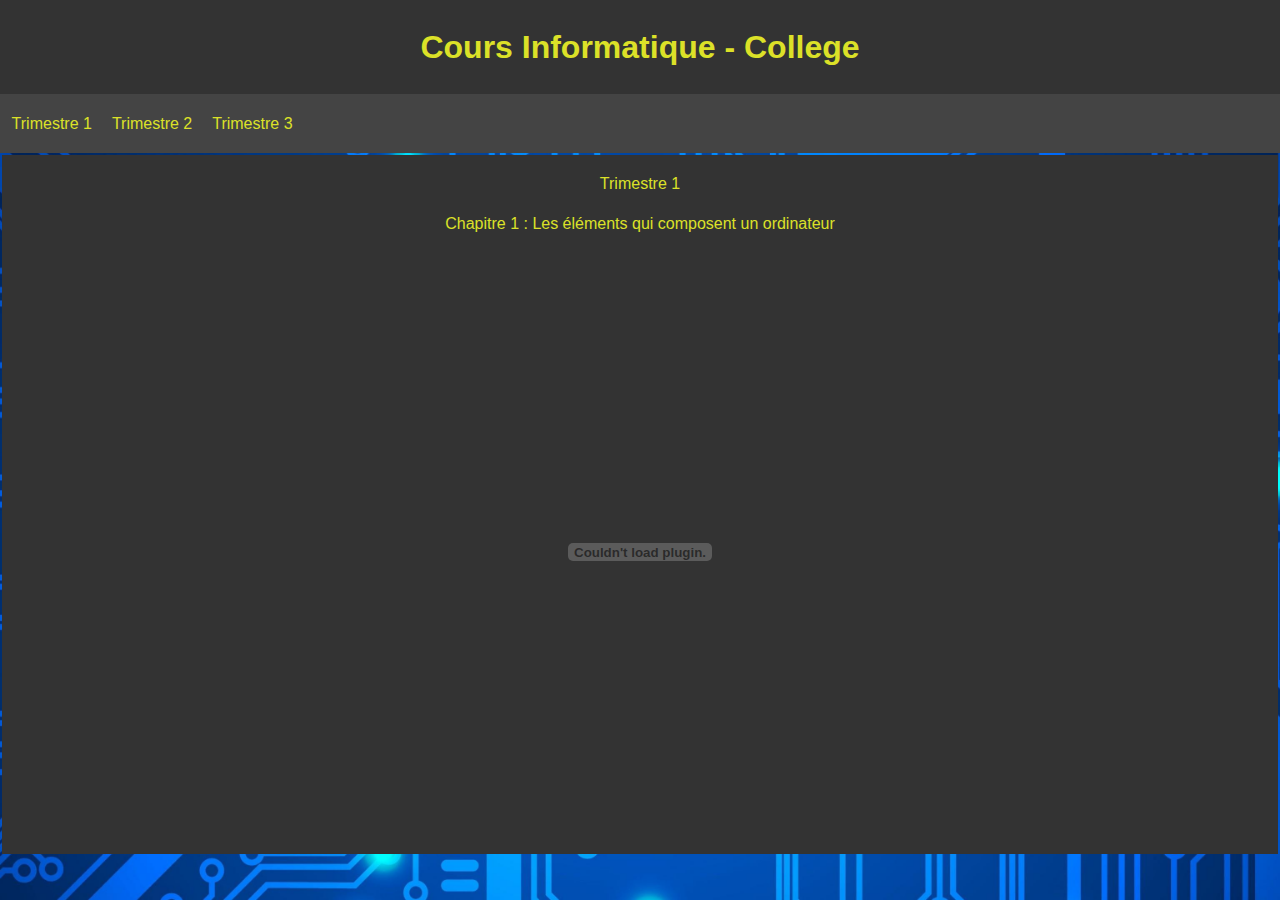
<file: index.html>
<DOCTYPE html>
<html lang="en">

<head>
  <meta charset="UTF-8">
  <meta name="viewport" content="width=device-width, initial-scale=1.0">
  <meta http-equiv="X-UA-Compatible" content="ie=edge">
  <link rel="stylesheet" href="css/style.css">
  <title>Trimestre - Cours Informatique - College</title>
</head>

<body>
  <header>
    <h1>Cours Informatique - College</h1>

  </header>
  <nav>
    <ul>
      <li>
        <a href="index.html">Trimestre 1</a>
      <li>
        <a href="about.html">Trimestre 2</a>
      </li>
      <li>
        <a href="trimestre.html">Trimestre 3</a>
      </li>
    </ul>
  </nav>
  <main>
    <header>
      <center><p>Trimestre 1</p1></center>
     <p>Chapitre 1 : Les éléments qui composent un ordinateur</p>
     <embed src="chapitre1trimestre11.pdf" type="application/pdf" width="100%" height="600px" />
  </main>
  <script src="js/main.js"></script>
</body>

</html>
</file>
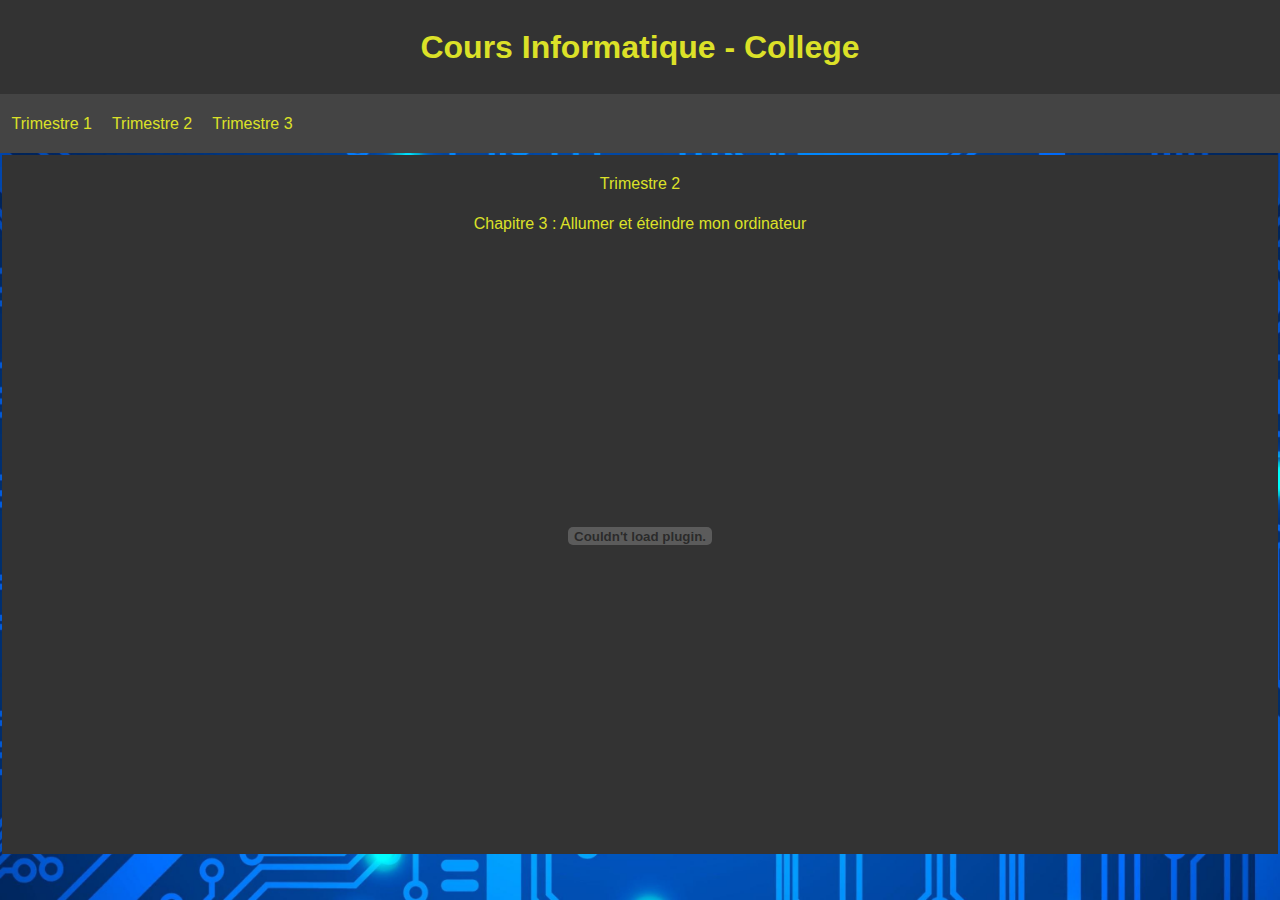
<file: about.html>
<DOCTYPE html>
<html lang="en">

<head>
  <meta charset="UTF-8">
  <meta name="viewport" content="width=device-width, initial-scale=1.0">
  <meta http-equiv="X-UA-Compatible" content="ie=edge">
  <link rel="stylesheet" href="css/style.css">
  <title>Trimestre - Cours Informatique - College</title>
</head>

<body>
  <header>
    <h1>Cours Informatique - College</h1>
  </header>
  <nav>
    <ul>
      <li>
        <a href="index.html">Trimestre 1</a>
      <li>
        <a href="about.html">Trimestre 2</a>
      </li>
      <li>
        <a href="trimestre.html">Trimestre 3</a>
      </li>
    </ul>
  </nav>
  <main>
    <header>
      <center><p>Trimestre 2</p></center>
     <p>Chapitre 3 : Allumer et éteindre mon ordinateur</p1>

     <embed src="chapitre3trimestre22.pdf" type="application/pdf" width="100%" height="600px" />
  </main>

  <script src="js/main.js"></script>
</body>

</html>
</file>
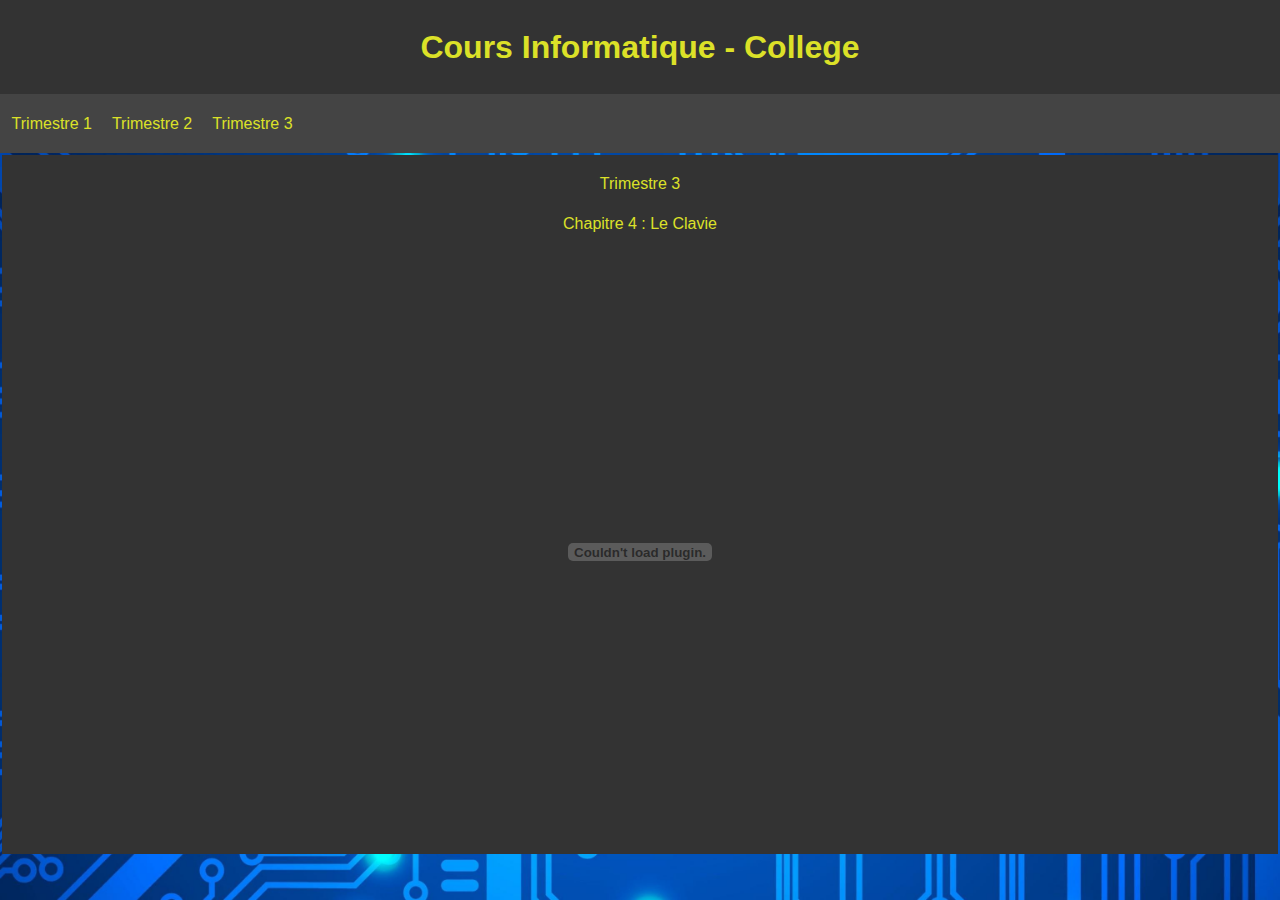
<file: trimestre.html>
<DOCTYPE html>
<html lang="en">

<head>
  <meta charset="UTF-8">
  <meta name="viewport" content="width=device-width, initial-scale=1.0">
  <meta http-equiv="X-UA-Compatible" content="ie=edge">
  <link rel="stylesheet" href="css/style.css">
  <title>Trimestre - Cours Informatique - College</title>
</head>

  <body>
    <header>
      <h1>Cours Informatique - College</h1>
    </header>
    <nav>
      <ul>
        <li>
          <a href="index.html">Trimestre 1</a>
        <li>
          <a href="about.html">Trimestre 2</a>
        </li>
        <li>
          <a href="trimestre.html">Trimestre 3</a>
        </li>
      </ul>
    </nav>
    <main>
    <header>
      <center><p>Trimestre 3</p></center>
     <p>Chapitre 4 : Le Clavie</p>
     <embed src="chapitre4trimestre33.pdf" type="application/pdf" width="100%" height="600px" />
    <script src="js/main.js"></script>
  </body>
  
  </html>
</file>
<file: css/style.css>
body {
  background-image: url("/gym.jpg");
  height: 100vh;
  background-size: cover;
  background-position-x: center;
  font-family: Arial, Helvetica;
  line-height: 1.5;
  margin: 0;

}
header {
  background: #333;
  color: rgb(220, 225, 40);
  text-align: center;
  padding: 0.1rem;
}

main {
  padding: 0.1rem;
}

nav {
  background: #444;
  padding: 0.1rem ;
}

nav ul {
  list-style: none;
  padding: 0;
  display: flex;
}

nav a {
  padding: 10px;
  color: rgb(220, 225, 40);;
  text-decoration: none;
}

nav .current > a {
  color: yellow;
}
</file>
